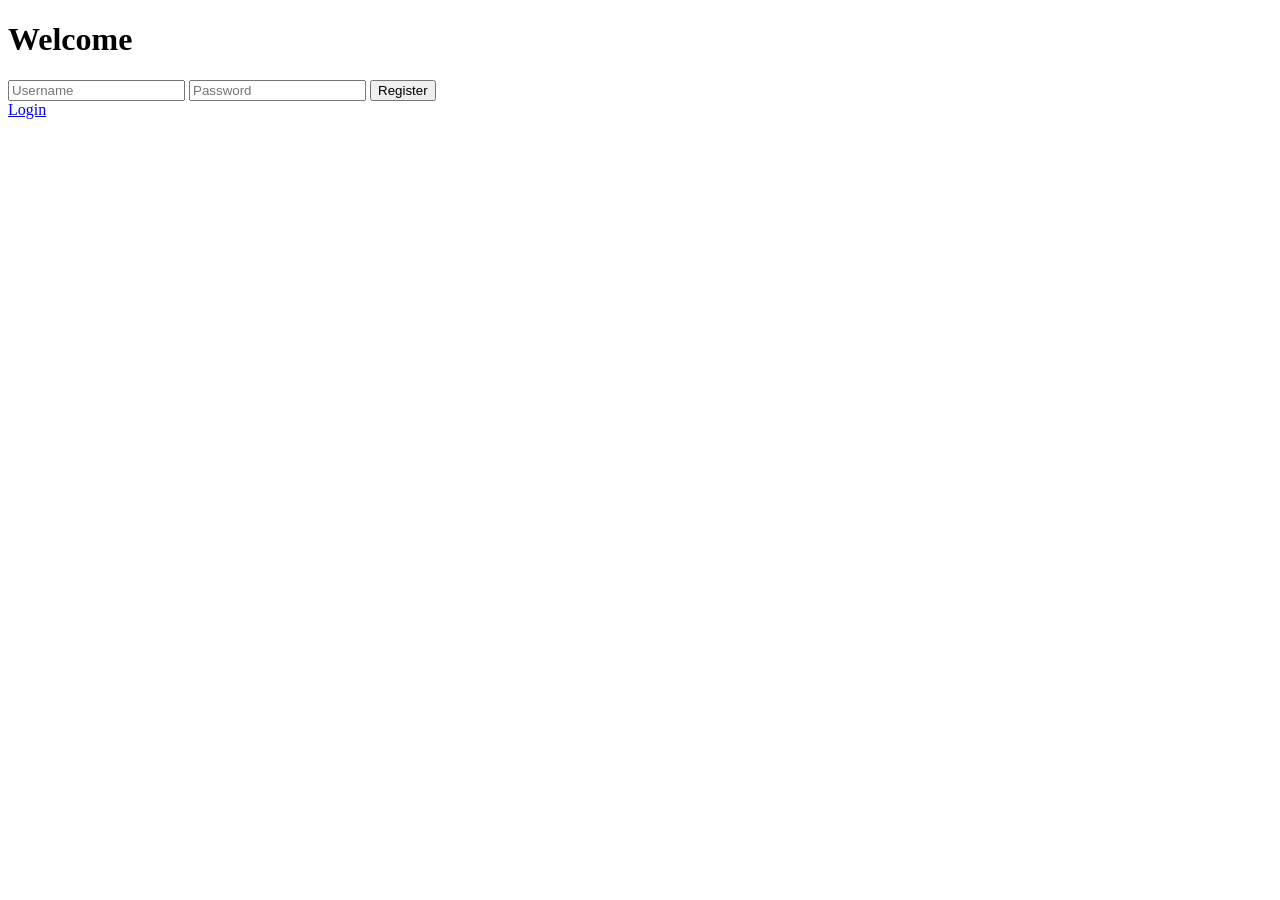
<file: Libraries and Real-World Python/Web Development/template/templates/index.html>
<!DOCTYPE html>
<html>
<head>
    <title>Home</title>
</head>
<body>
    <h1>Welcome</h1>
    <form action="/register" method="post">
        <input type="text" name="username" placeholder="Username" required>
        <input type="password" name="password" placeholder="Password" required>
        <button type="submit">Register</button>
    </form>
    <a href="/login">Login</a>
</body>
</html>
</file>
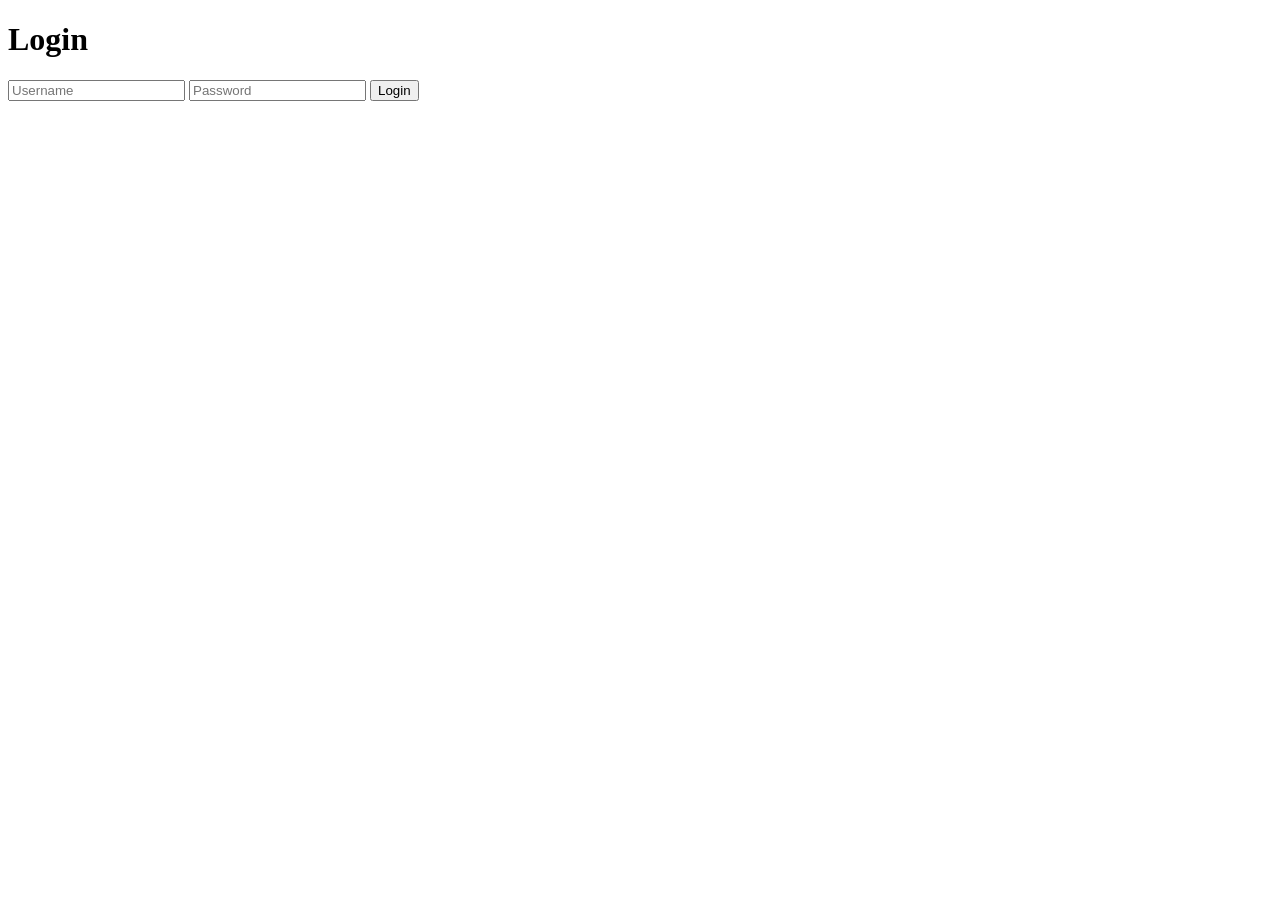
<file: Libraries and Real-World Python/Web Development/template/templates/login.html>
<!DOCTYPE html>
<html>
<head>
    <title>Login</title>
</head>
<body>
    <h1>Login</h1>
    <form method="post">
        <input type="text" name="username" placeholder="Username" required>
        <input type="password" name="password" placeholder="Password" required>
        <button type="submit">Login</button>
    </form>
</body>
</html>
</file>
